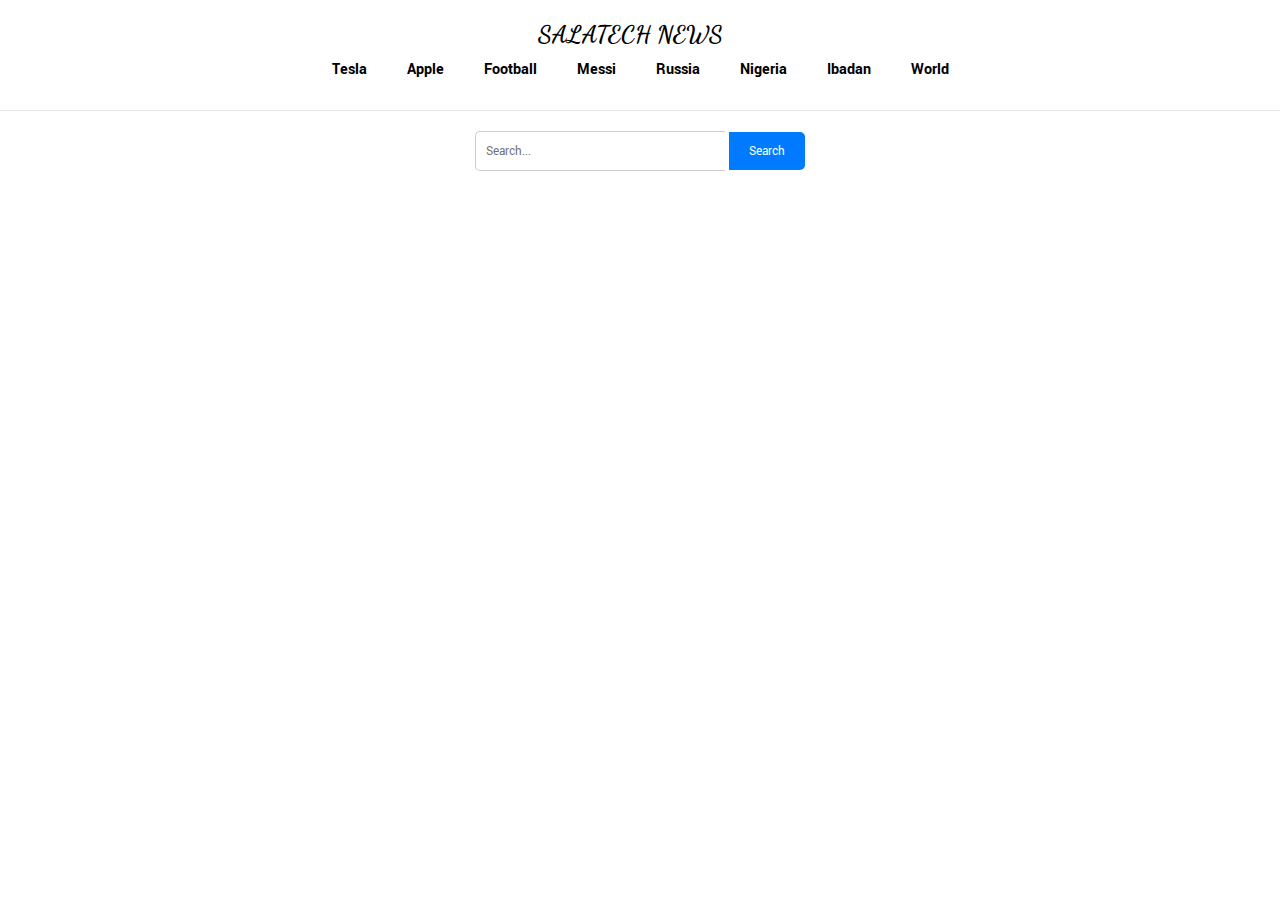
<file: index.html>
<!DOCTYPE html>
<html lang="en">

<head>
    <meta charset="UTF-8">
    <meta http-equiv="X-UA-Compatible" content="IE=edge">
    <meta name="viewport" content="width=device-width, initial-scale=1.0">
    <title>TESLA NEWS</title>
    <link rel="stylesheet" href="index.css">
</head>

<body>
    <header class="header">
        <div class="logo">
            <span class="logo-text">SALATECH NEWS</span>
        </div>
        <nav class="main-nav">
            <ul class="main-nav-list">
                <li class="main-nav-link" data-term="Tesla">Tesla</li>
                <li class="main-nav-link" data-term="Apple">Apple</li>
                <li class="main-nav-link" data-term="Football">Football</li>
                <li class="main-nav-link" data-term="Messi">Messi</li>
                <li class="main-nav-link" data-term="Russia">Russia</li>
                <li class="main-nav-link" data-term="Nigeria">Nigeria</li>
                <li class="main-nav-link" data-term="Ibadan">Ibadan</li>
                <li class="main-nav-link" data-term="World">World</li>
            </ul>
        </nav>
    </header>

    <section class="container">
        <input type="text" id="searchInput" placeholder="Search...">
        <button id="searchButton">Search</button>
        <div class="blogs"></div>
    </section>

    <script src="index.js"></script>
</body>

</html>
</file>
<file: index.css>
@import url("https://fonts.googleapis.com/css2?family=Dancing+Script:wght@400..700&family=Yantramanav:wght@700&display=swap");

* {
	margin: 0;
	padding: 0;
	box-sizing: border-box;
	font-family: "Yantramanav", sans-serif;
}

.header {
	display: flex;
	justify-content: center;
	align-items: center;
	padding: 20px;
	border-bottom: 1px solid #e5e5e5;
	flex-direction: column; /* Adjust for smaller screens */
}

.logo {
	margin-right: 20px;
}

.logo-text {
	font-size: 24px;
	font-family: "Dancing Script", cursive;
	font-weight: bold;
	color: #000;
}

.main-nav {
	display: flex;
	flex-wrap: wrap;
	justify-content: center;
	align-items: center;
	flex-grow: 1;
}

.main-nav-list {
	list-style: none;
	display: flex;
	justify-content: space-around;
	width: 100%;
	flex-wrap: wrap;
}

.main-nav-link {
	text-decoration: none;
	color: #000;
	font-weight: 700;
	padding: 10px 20px;
	font-size: 16px;
	transition: background-color 0.3s, color 0.3s;
}

.main-nav-link:hover,
.main-nav-link.active {
	background-color: #f4f4f4;
	color: #d71920;
}

body {
	text-align: center;
}

img {
	width: 100%;
	height: auto;
	border-radius: 10px 10px 0 0;
}

.container {
	margin: 20px auto;
	padding: 0 20px;
	max-width: 1200px;
}

.search-bar {
	display: flex;
	justify-content: center;
	margin-bottom: 20px;
}

#searchInput {
	border: 1px solid #ccc;
	border-right: none;
	padding: 10px;
	width: 250px;
	border-radius: 5px 0 0 5px;
	outline: none;
}

#searchButton {
	padding: 10px 20px;
	border: none;
	background-color: #007bff;
	color: white;
	cursor: pointer;
	border-radius: 0 5px 5px 0;
	transition: background-color 0.3s;
}

#searchButton:hover {
	background-color: #0056b3;
}

.blogs {
	display: flex;
	flex-wrap: wrap;
	gap: 20px;
	justify-content: center;
}

.post {
	background-color: white;
	max-width: 350px;
	overflow-y: scroll;
	display: flex;
	flex-direction: column;
	align-items: center;
	justify-content: space-between;
	margin-bottom: 20px;
	padding: 10px;
	border-radius: 10px;
	box-shadow: 0 4px 8px rgba(0, 0, 0, 0.1);
	transition: transform 0.2s;
}

.post:hover {
	transform: translateY(-5px);
}

.title {
	margin-bottom: 10px;
	font-size: 18px;
	color: black;
	font-style: italic;
}

.author {
	font-weight: bold;
	text-transform: capitalize;
	margin-top: 10px;
}

.desc,
.pub {
	font-size: 14px;
	margin: 10px 0;
	text-align: justify;
}

.pub {
	font-weight: bold;
	color: black;
	margin-top: 10px;
}

.readmore {
	margin-top: 10px;
	text-decoration: none;
	padding: 5px 10px;
	border: 2px solid blue;
	border-radius: 5px;
	color: blue;
	transition: background-color 0.3s, color 0.3s;
}

.readmore:hover {
	background-color: blue;
	color: white;
}

.reveal {
	position: relative;
	transform: translateY(30px);
	opacity: 0.7;
	transition: all 2s ease;
}

.reveal.active {
	transform: translateY(0px);
	opacity: 1;
}

@media (min-width: 600px) {
	.post {
		width: calc(50% - 40px);
	}
}

@media (min-width: 900px) {
	.post {
		width: calc(33.333% - 40px);
	}
}

@media (max-width: 670px) {
	.header {
		flex-direction: column;
	}
	.main-nav-list {
		justify-content: space-evenly;
	}
}
</file>
